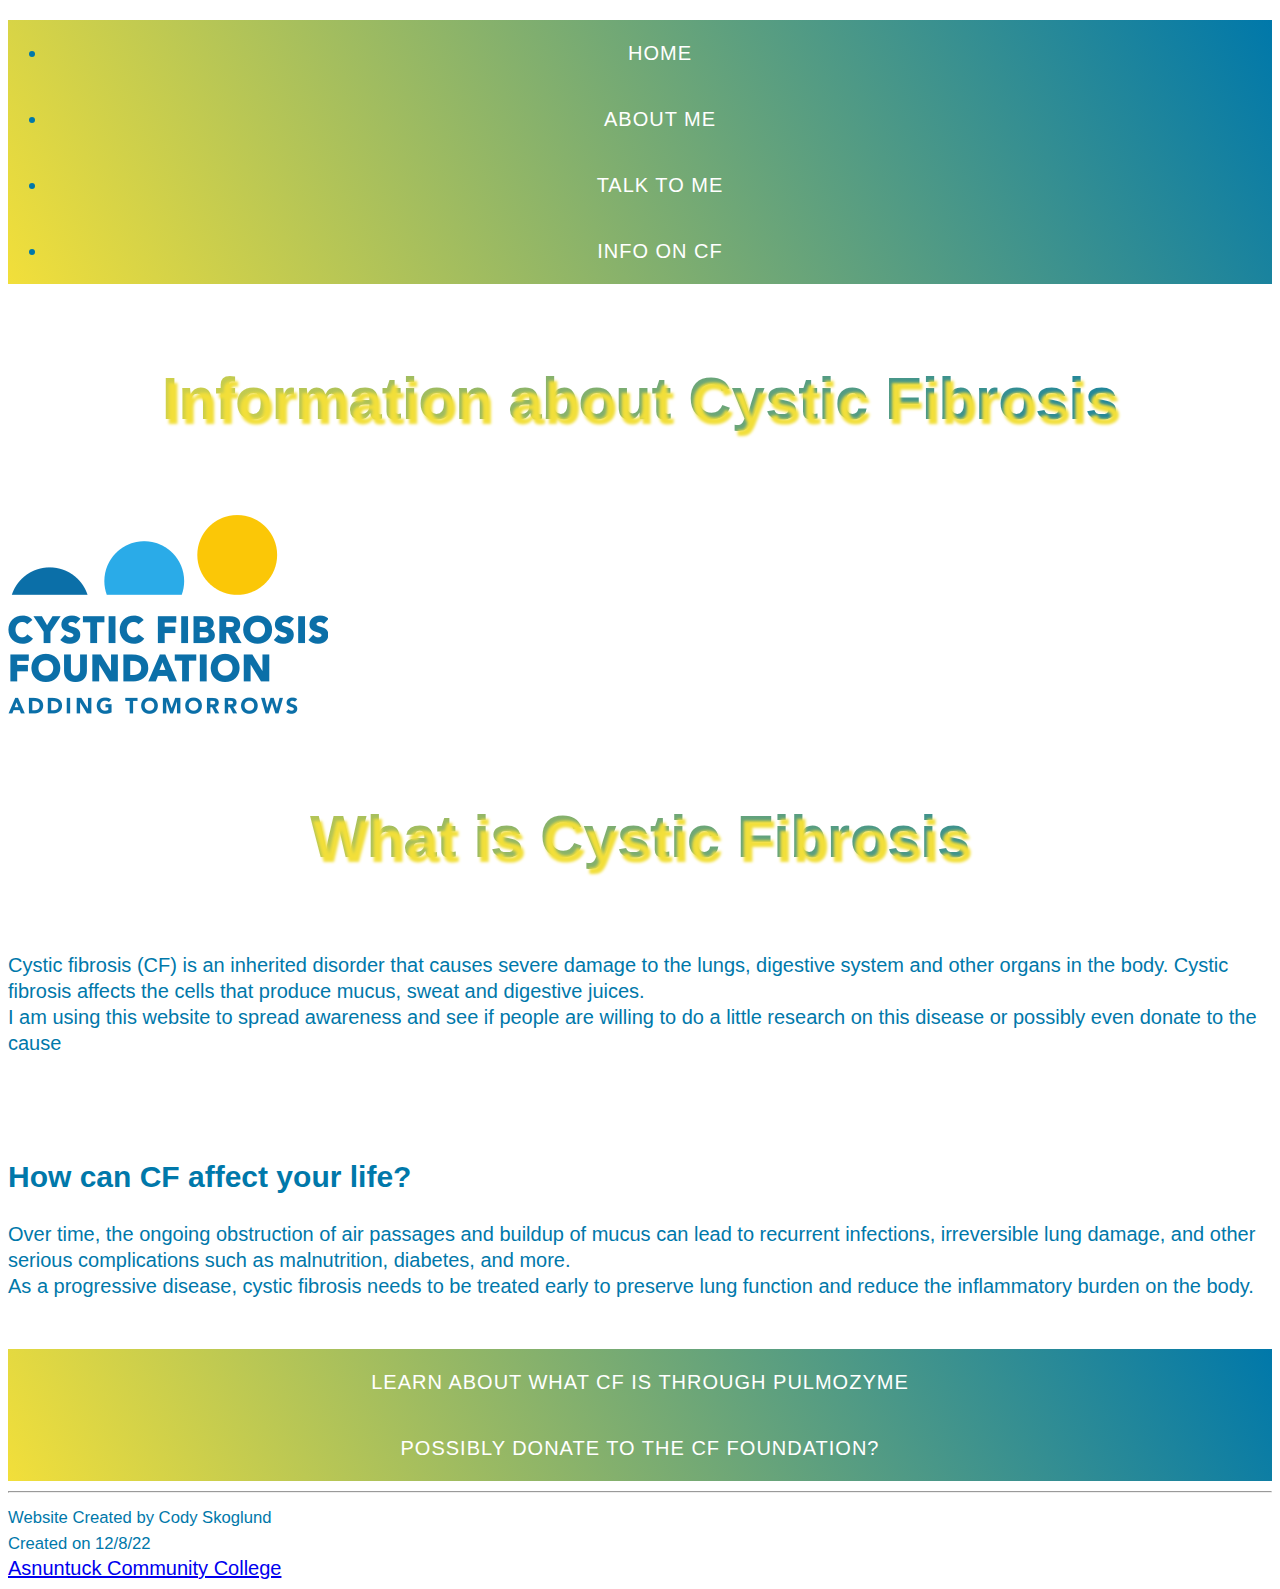
<file: Info.html>
<!DOCTYPE html>
<html lang="en">
<head>
    <meta charset="UTF-8">
    <meta http-equiv="X-UA-Compatible" content="IE=edge">
    <meta name="viewport" content="width=device-width, initial-scale=1.0">
    <title>Information on CF</title>
    <link rel="stylesheet" href="/css/info-style.css">
</head>


<body>
    <nav>
        <ul>
            <li><a href="index.html">Home</a></li>
            <li><a href="/aboutme.html">About Me</a></li>
            <li><a href="/talktome.html">Talk to Me</a></li>
            <li><a href="/Info.html">Info on CF</a></li>
        </ul>
    </nav>
   
   <header>
        <h1>Information about Cystic Fibrosis</h1>
        <img src="/img/CF Logo.jpg" alt="The Cystic Fibrosis Foundation Logo">
    </header>


    <main>

        <h1>What is Cystic Fibrosis</h1>
            <p class="info">Cystic fibrosis (CF) is an inherited disorder that causes severe 
                damage to the lungs, digestive system and other organs in the body. Cystic fibrosis affects the cells that produce mucus, 
                sweat and digestive juices.  <br>
                I am using this website to spread awareness and see if people are willing
            to do a little research on this disease or possibly even donate to the cause</p>

            <br>
            <h2>How can CF affect your life?</h2>

            <p>Over time, the ongoing obstruction of air passages and buildup of mucus can lead to recurrent infections, irreversible lung damage, and other serious 
                complications such as malnutrition, diabetes, and more. <br> 
                As a progressive disease, cystic fibrosis needs to be treated early to preserve lung function and reduce the inflammatory burden on the body.</p>

               
                <section class="Links">
                  
                <nav>
                    <a href="https://www.pulmozyme.com/patient/about/what-is-cystic-fibrosis.html?c=pul-163fc2c0c77&gclid=32b8126b4f601ea08d9e71f92892ea5b&gclsrc=3p.ds&msclkid=32b8126b4f601ea08d9e71f92892ea5b">Learn about what CF is through Pulmozyme</a>
                    <br>
                    <a href="https://give.cff.org/give-today/Donate">Possibly donate to the CF foundation?</a>
                </nav>
                
                
                </section>
                
        <hr>

    <footer>
        <small>
            Website Created by Cody Skoglund <br>
            Created on 12/8/22
        </small>
    <br>
    <a href="https://asnuntuck.edu/">Asnuntuck Community College</a>
    </footer>

</body>

</html>
</file>
<file: css/info-style.css>
:root{
    --font-size: 1vw;
    --color-blue: #0078AA; 
    --color-yellow: #F2DF3A;
}

html{
    font-family: Arial, Helvetica, sans-serif;
    font-size: 1.25rem;
    line-height: 1.3;
    color: var(--color-blue);
}

nav{
    background-color:var(--color-blue);
    text-align: center;
    text-decoration: dashed;
    background-image: linear-gradient( 60deg, var(--color-yellow), var(--color-blue));

}

nav a{
    padding: 20px;
    display:inline-flex;
    color: white;
    text-decoration:dashed;
    text-transform: uppercase;
    letter-spacing: 1px;
}

h1,
h2,
h3{
    color:var(--color-blue);
    font-family: 'Gill Sans', 'Gill Sans MT', Calibri, 'Trebuchet MS', sans-serif;
    text-decoration-style: wavy; 
    text-underline-offset: 6px;
}

h1{
    font-size: 3rem;
    margin: 6% 0;
    text-align: center;
    text-shadow: 3px 5px 3px var(--color-yellow);
    background-image: linear-gradient( 60deg, var(--color-yellow), var(--color-blue));
    background-clip: text;
    color:transparent;
    

}


a:hover{
    animation-duration: 3s;
    animation-name: color-fade;
    background-color: var(--color-blue);
    color: white;
}




@keyframes color-fade {
    
    0% {
        background-color: transparent;
        color: var(--color-blue);
    }
    
    25% {
        background-color: var(--color-yellow);
    }
    
    50% {
        background-color: #3B2E5A;
    }
    
    75% {
        background-color: var(--color-blue);
    }
    
    100% {
        background-color: var(--color-yellow);
        color: white;
    }
    
}

p{
    margin-bottom: 50px;
}
</file>
